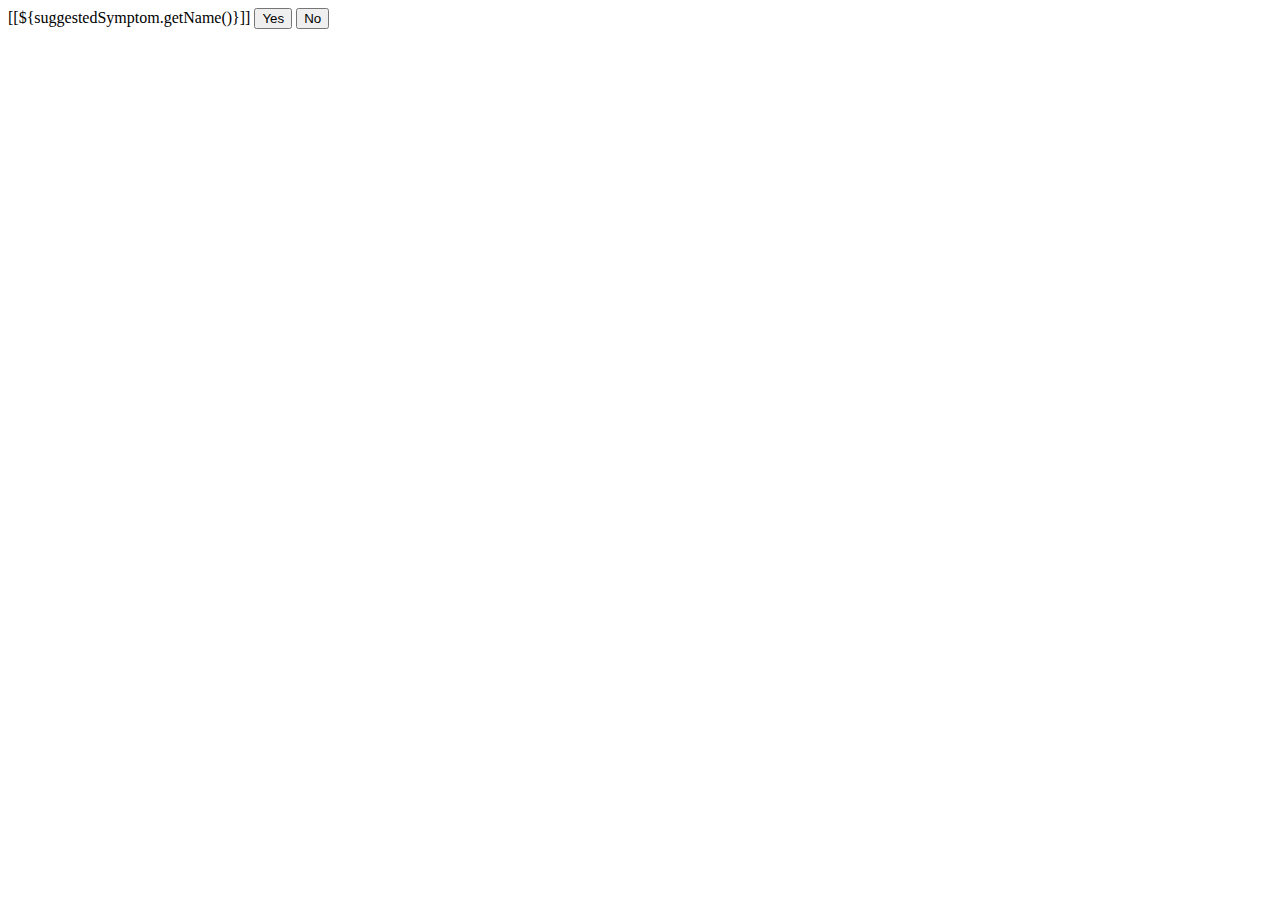
<file: src/main/resources/templates/diagnose_interactive_result.html>
<!DOCTYPE html>
<html lang="en" xmlns:th="http://www.w3.org/1999/xhtml">
    <div th:if="${suggestedSymptom != null}" class="newSymptom">
        <span th:inline="text">[[${suggestedSymptom.getName()}]]</span>
        <button th:attr="value=${suggestedSymptom.getId()}" onclick="addFilterYes(this)" type="button" class="btn btn-secondary">Yes</button>
        <button onclick="addFilterNo()" type="button" class="btn btn-secondary">No</button>
    </div>
    <div th:if="${suggestedSymptom != null}">
        <h4 th:text="${diagnosedDisease}"></h4>
    </div>
</html>
</file>
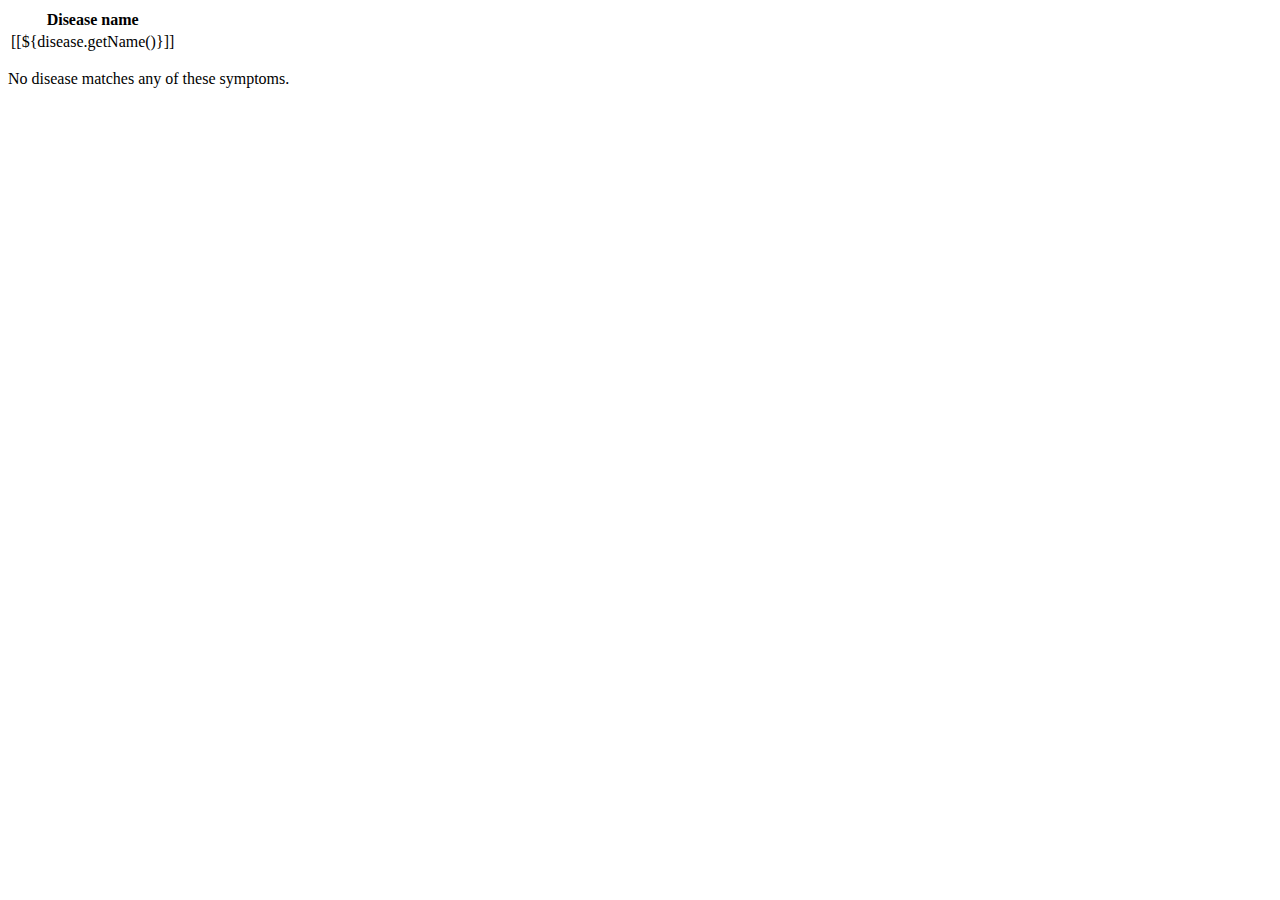
<file: src/main/resources/templates/diagnose_result.html>
<html xmlns:th="http://www.w3.org/1999/xhtml">
    <table class="table table-active diagnose-table" th:if="${diseaseList != null}">
        <tr>
            <th>Disease name</th>
        </tr>
        <tr th:each="disease: ${diseaseList}" th:inline="text">
            <td>[[${disease.getName()}]]</td>
        </tr>
    </table>
    <p th:if="${diseaseList == null}">
        No disease matches any of these symptoms.
    </p>
</html>
</file>
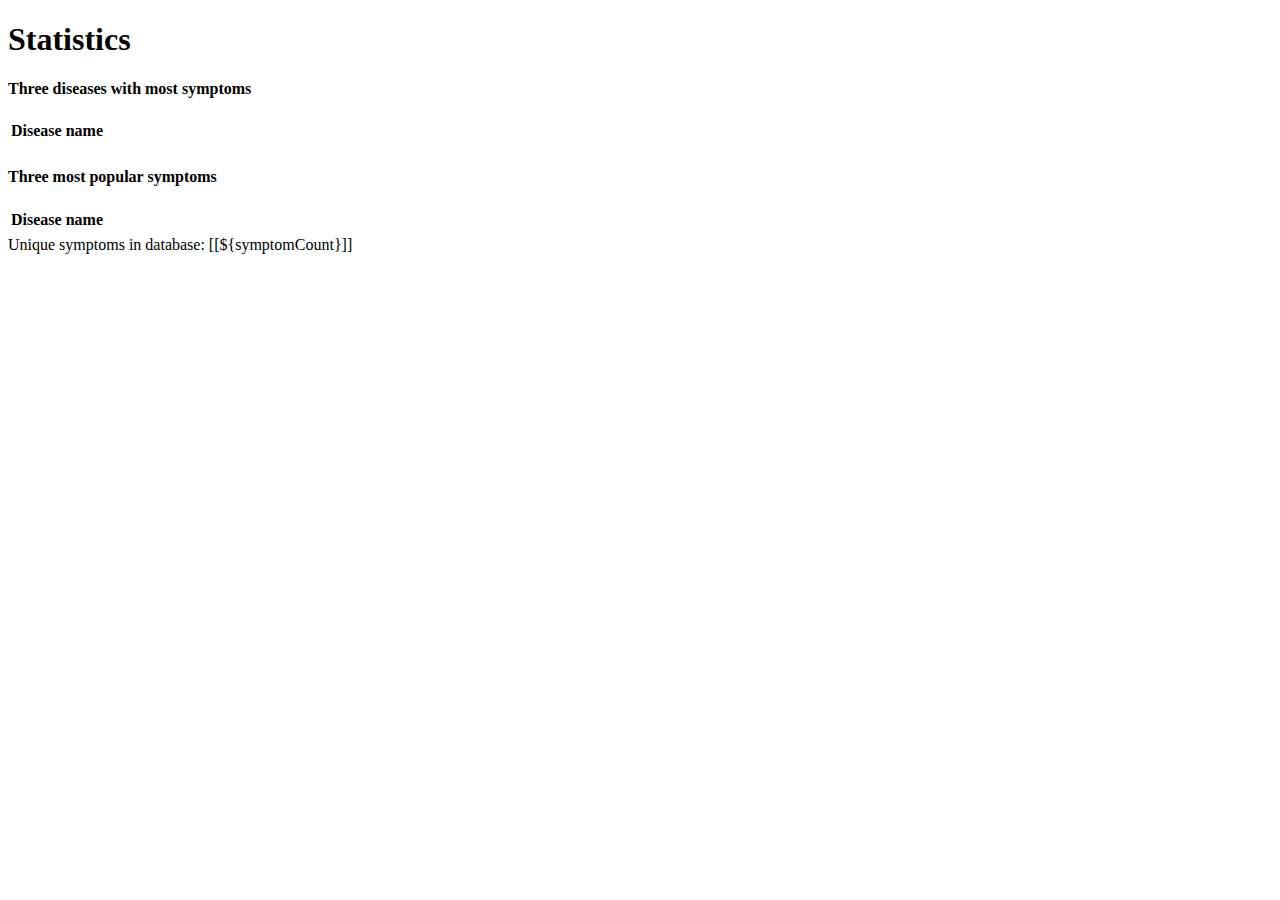
<file: src/main/resources/templates/statistics.html>
<!DOCTYPE html>
<html lang="en" layout:decorator="base" xmlns:layout="http://www.w3.org/1999/xhtml"
      xmlns:th="http://www.w3.org/1999/xhtml">
    <head>
        <title>Hospital - Statistics</title>
    </head>
    <div layout:fragment="content">
        <h1>Statistics</h1>
        <h4 th:inline="text">Three diseases with most symptoms</h4>
        <table class="table table-hover statistics-table">
            <tr>
                <th>Disease name</th>
            </tr>
            <tr th:each="disease : ${mostSymptoms}">
                <td th:text="${disease.getName()}"></td>
            </tr>
        </table>
        <h4 th:inline="text">Three most popular symptoms</h4>
        <table class="table table-hover statistics-table">
            <tr>
                <th>Disease name</th>
            </tr>
            <tr th:each="symptom : ${popularSymptoms}">
                <td th:text="${#strings.capitalize(symptom.getName())}"></td>
            </tr>
        </table>
        <div class="panel panel-default">
            <div class="panel-body" th:inline="text">Unique symptoms in database: [[${symptomCount}]]</div>
        </div>
    </div>
</html>
</file>
